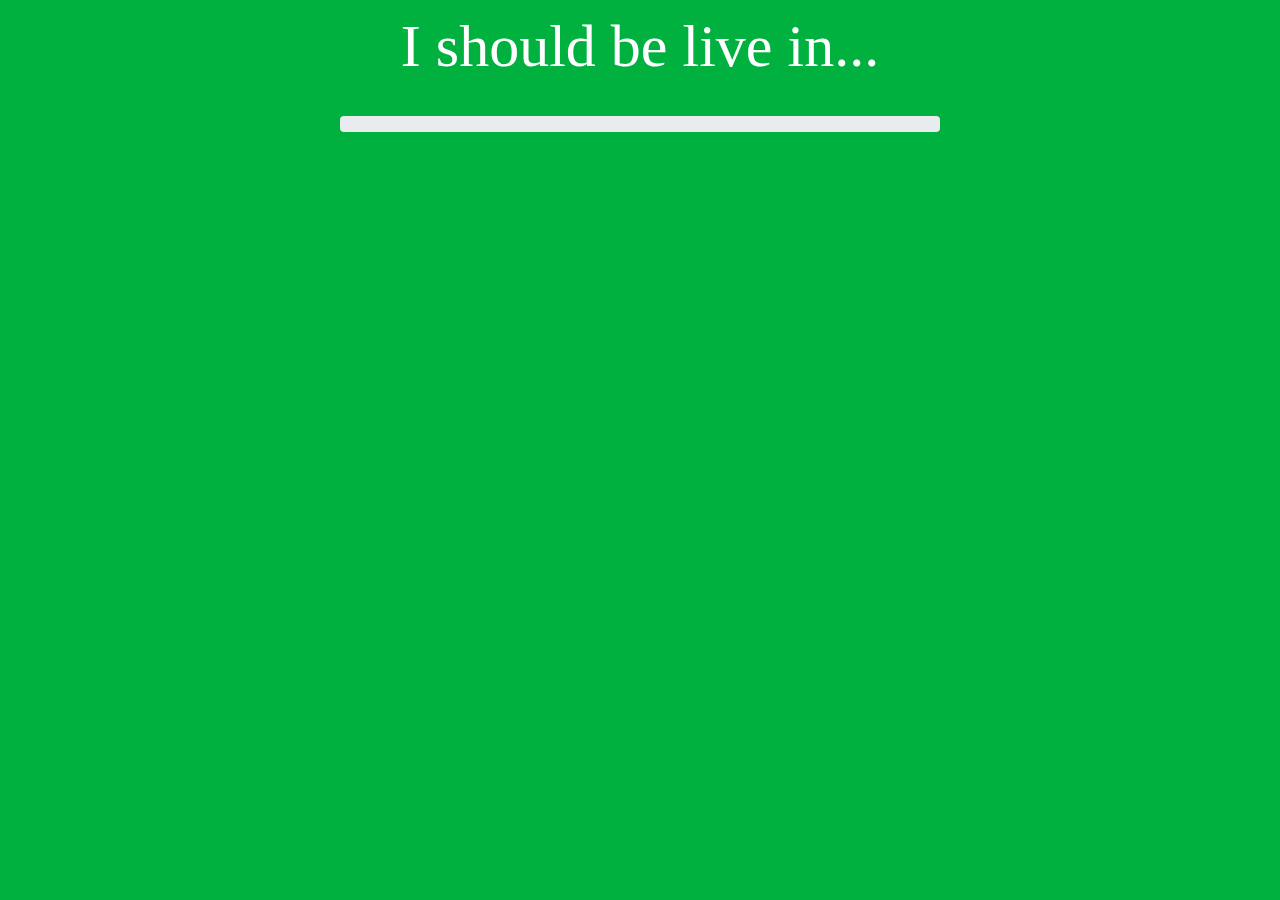
<file: greenscreen timer.html>
<!--51d4a78f-8943-434a-91f9-dc48cd5c8543-->
<html>
    <head>
        <link rel="stylesheet" type="text/css" href="https://stackpath.bootstrapcdn.com/bootstrap/4.1.3/css/bootstrap.min.css"></script>
        <script src="https://stackpath.bootstrapcdn.com/bootstrap/4.1.3/js/bootstrap.min.js"></script>
        <script src="https://ajax.googleapis.com/ajax/libs/jquery/3.3.1/jquery.min.js"></script>
        <script src="js/progressBarTimer.js"></script>
    </head>
    <body style="background: #00b140;">
        <!-- Display the countdown timer in an element -->
        <p id="live" style="text-align: center; color: white; font-size: 60px; font-family: 'SciFly Sans'; margin: 1;">I should be live in...</p>
        <p id="timer" style="text-align: center; color: white; font-size: 100px; font-family: 'SciFly Sans'; margin: 0;"></p>
        <br>
        <center><div id="progressBar" style="width: 600px;" class="progressBarTimer"></div></center>

        <script>
        // Set the date we're counting down to
		var countDownDate = new Date("February 24, 2020 22:0:0").getTime();
        var now = new Date().getTime();

        var secondDifference = (Math.abs(now - countDownDate) / 1000) - 1 

        console.log(secondDifference)

        $('#progressBar').progressBarTimer({
            timeLimit: secondDifference,
            autoStart: true,
            striped: true,
            animated: true // default: 60
        });

        // Update the count down every 1 second
        var x = setInterval(function() {

            // Get today's date and time
            now = new Date().getTime();

            // Find the distance between now and the count down date
            var distance = countDownDate - now;

            // Time calculations for days, hours, minutes and seconds
            var days = Math.floor(distance / (1000 * 60 * 60 * 24));
            var hours = Math.floor((distance % (1000 * 60 * 60 * 24)) / (1000 * 60 * 60));
            var minutes = Math.floor((distance % (1000 * 60 * 60)) / (1000 * 60));
            var seconds = Math.floor((distance % (1000 * 60)) / 1000);

            if (days != 0){
                // Display the result in the element with id="timer"
                document.getElementById("timer").innerHTML = days + "d " + hours + "h "
                + minutes + "m " + seconds + "s ";
            } if (days == 0){
                // Display the result in the element with id="timer"
                document.getElementById("timer").innerHTML = hours + "h "
                + minutes + "m " + seconds + "s ";
                if (hours == 0){
                    // Display the result in the element with id="timer"
                    document.getElementById("timer").innerHTML = minutes + "m " + seconds + "s ";
                    if(minutes == 0){
                        // Display the result in the element with id="timer"
                        document.getElementById("timer").innerHTML = seconds + "s ";
                    }
                }
                
            }

            // If the count down is finished, write some text
            if (distance < 0) {
                clearInterval(x);
                document.getElementById("live").innerHTML = "I should be live...";
                document.getElementById("timer").innerHTML = "NOW!";
            }
        }, 1000);
        </script>
        <link rel="stylesheet" href="https://stackpath.bootstrapcdn.com/bootstrap/4.1.3/css/bootstrap.min.css" integrity="sha384-MCw98/SFnGE8fJT3GXwEOngsV7Zt27NXFoaoApmYm81iuXoPkFOJwJ8ERdknLPMO" crossorigin="anonymous">
        <!-- JavaScript -->
    </body>
</html>
</file>
